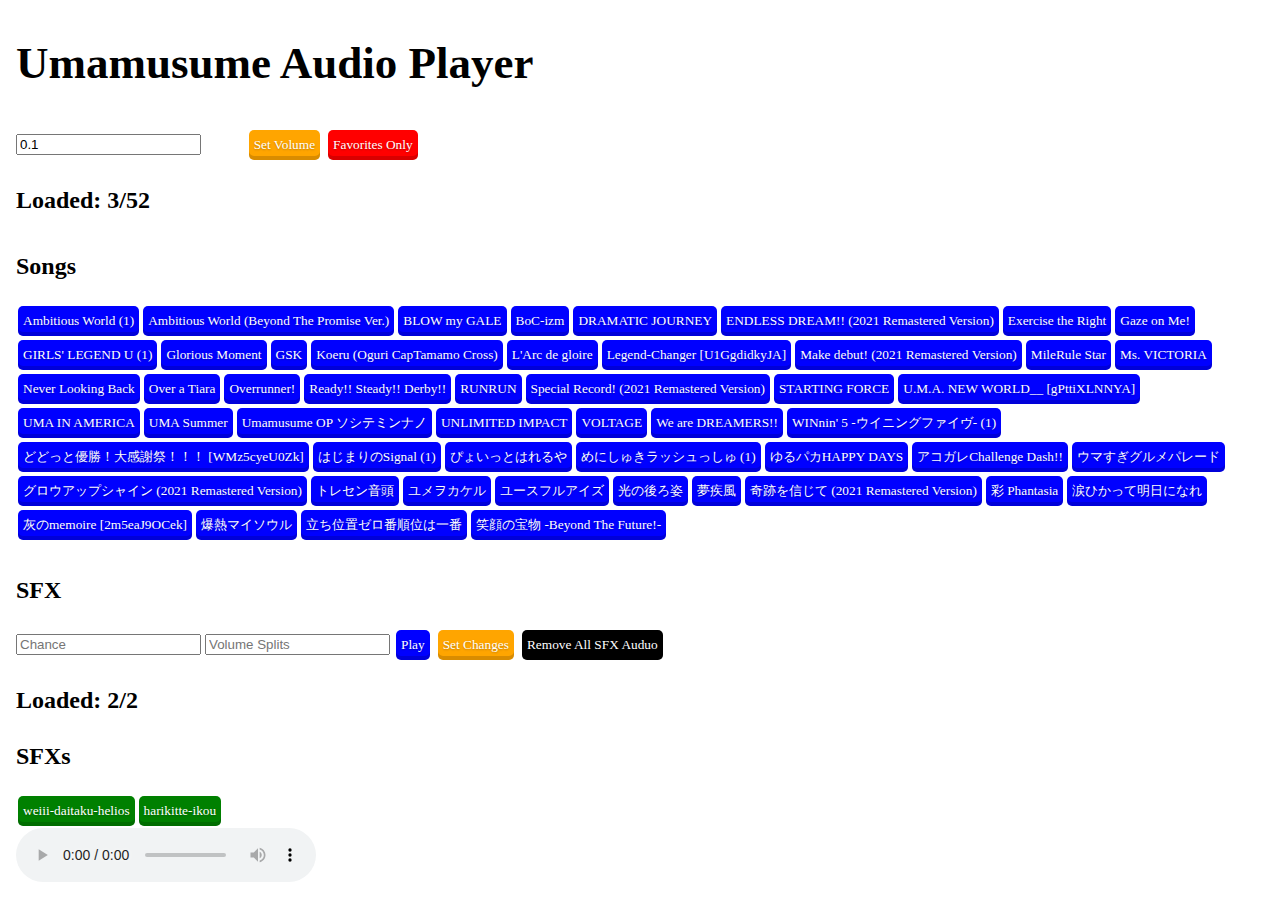
<file: index.html>
<!DOCTYPE html>
<html lang="en">
  <head>
    <meta charset="utf-8" />
    <meta name="viewport" content="width=device-width, initial-scale=1" />
    <link rel="icon" href="https://marcusicoi.glitch.me/icon.png" />

    <title></title>

    <!-- import the webpage's stylesheet -->
    <link rel="stylesheet" href="https://marcusicoi.github.io/unnamed/style.css" />
    <link rel="stylesheet" media="screen" href="https://fonts.cdnfonts.com/css/clear-sans" type="text/css"/>
    <!-- import the webpage's javascript file -->
  </head>
  <body>
    <!-- this is the start of content -->
    <h1>Umamusume Audio Player</h1>
    <input type="text" id="vol" placeholder="Volume" value="0.1">
    <a id="button" style="background:blue;visibility:hidden">Play</a>
    <a id="vbutton" style="background:orange">Set Volume</a>
    <a id="fbutton" style="background:red">Favorites Only</a>
    <h2 id="txt"></h2>
    <h1></h1>
    <div id="songstable">
      <h2>Songs</h2>
    </div>
    <h1></h1>
    <h2>SFX</h2>
    <input type="text" id="sfxchance" placeholder="Chance">
    <input type="text" id="sfxvolume" placeholder="Volume Splits">
    <a id="sfxbutton" style="background:blue;visibility:hidden">Play</a>
    <a id="sfxcbutton" style="background:orange">Set Changes</a>
    <a id="sfxdbutton" style="background:black">Remove All SFX Auduo</a>
    <h2 id="sfxtxt"></h2>
    <h2 id="sfxcounter"></h2>
    <div id="sfxtable">
      <h2>SFXs</h2>
    </div>
    <audio id="player" controls></audio>
  </body>
  <script>
    function $(x) { return document.getElementById(x) };
    let originalSongs = [
      "Ambitious World (1)", 
      "Ambitious World (Beyond The Promise Ver.)",
      "BLOW my GALE",
      "BoC-izm",
      "DRAMATIC JOURNEY",
      "ENDLESS DREAM!! (2021 Remastered Version)",
      "Exercise the Right", 
      "Gaze on Me!",
      "GIRLS' LEGEND U (1)",
      "Glorious Moment",
      "GSK",
      "Koeru (Oguri CapTamamo Cross)",
      "L'Arc de gloire",
      "Legend-Changer [U1GgdidkyJA]",
      "Make debut! (2021 Remastered Version)",
      "MileRule Star",
      "Ms. VICTORIA",
      "Never Looking Back",
      "Over a Tiara",
      "Overrunner!",
      "Ready!! Steady!! Derby!!",
      "RUNRUN",
      "Special Record! (2021 Remastered Version)",
      "STARTING FORCE",
      "U.M.A. NEW WORLD__ [gPttiXLNNYA]",
      "UMA IN AMERICA",
      "UMA Summer",
      "Umamusume OP ソシテミンナノ",
      "UNLIMITED IMPACT",
      "VOLTAGE",
      "We are DREAMERS!!",
      "WINnin' 5 -ウイニングファイヴ- (1)",
      "どどっと優勝！大感謝祭！！！ [WMz5cyeU0Zk]",
      "はじまりのSignal (1)",
      "ぴょいっとはれるや",
      "めにしゅきラッシュっしゅ (1)",
      "ゆるパカHAPPY DAYS",
      "アコガレChallenge Dash!!",
      "ウマすぎグルメパレード",
      "グロウアップシャイン (2021 Remastered Version)",
      "トレセン音頭",
      "ユメヲカケル",
      "ユースフルアイズ",
      "光の後ろ姿",
      "夢疾風",
      "奇跡を信じて (2021 Remastered Version)",
      "彩 Phantasia",
      "涙ひかって明日になれ",
      "灰のmemoire [2m5eaJ9OCek]",
      "爆熱マイソウル",
      "立ち位置ゼロ番順位は一番",
      "笑顔の宝物 -Beyond The Future!-",
    ];
    let sfxs = [
      "weiii-daitaku-helios",
      "harikitte-ikou",
    ];
    let songs = [...originalSongs];
    let selectedSFX = [];
    let lessFavorite = [
      "Exercise the Right",
      "L'Arc de gloire",
      "Never Looking Back",
      "Over a Tiara",
      "Overrunner!",
      "Special Record! (2021 Remastered Version)",
      "U.M.A. NEW WORLD__ [gPttiXLNNYA]",
      "UMA Summer",
      "どどっと優勝！大感謝祭！！！ [WMz5cyeU0Zk]",
      "ぴょいっとはれるや",
      "ゆるパカHAPPY DAYS",
      "ユースフルアイズ",
      "光の後ろ姿",
      "彩 Phantasia",
      "涙ひかって明日になれ",
      "灰のmemoire [2m5eaJ9OCek]",
      "爆熱マイソウル",
    ];
    let queue = [...songs];
    let queueIndex = 0;
    let loaded = 0;
    let loadedsfx = 0;
    let player = $("player");
    let playersfx = (i, v) => { return $(i + "playersfx" + v) };
    let sfxchance = 0;
    let sfxintervals = {};
    let sfxactive = false;
    let sfxvolumes = [1];
    let sfxcounter = {};
    //Preloading
    function preload(url) {
      let audio = new Audio();
      audio.src = `https://marcusicoi.github.io/unnamed/${url}.mp3`;
      audio.addEventListener('canplaythrough', function() {
        loaded++;
        $("txt").innerHTML = `Loaded: ${loaded}/${originalSongs.length}`;
        if (loaded === originalSongs.length) {
          $("button").style.visibility = "visible";
        };
      }, {once: true});
    };
    for (let i = 0; i < originalSongs.length; i++) preload(originalSongs[i]);
    
    function preloadSFX(url) {
      let audio = new Audio();
      audio.src = `https://marcusicoi.github.io/unnamed/${url}.mp3`;
      audio.addEventListener('canplaythrough', function() {
        loadedsfx++;
        $("sfxtxt").innerHTML = `Loaded: ${loadedsfx}/${sfxs.length}`;
        if (loadedsfx === sfxs.length) {
          $("sfxbutton").style.visibility = "visible";
        };
      }, {once: true});
    };
    for (let i = 0; i < sfxs.length; i++) preloadSFX(sfxs[i]);
    
    //Filtering
    for (let s of sfxs) {
      let a = document.createElement("a");
      a.style.background = "green";
      a.className = "sfxs";
      a.innerHTML = s;
      a.onclick = function() {
        if (selectedSFX.indexOf(s) > -1) {
          selectedSFX.splice(selectedSFX.indexOf(s), 1);
          delete sfxcounter[s];
          a.style.background = "green";
        } else {
          a.style.background = "lime";
          selectedSFX.push(s);
          sfxcounter[s] = 0;
          for (let a of sfxvolumes) {
            let p = document.createElement("audio");
            p.className = "playersfxs";
            p.id = selectedSFX[selectedSFX.indexOf(s)] + "playersfx" + a;
            p.volume = a;
            p.src = "https://marcusicoi.github.io/unnamed/" + s + ".mp3";
            $("player").parentNode.insertBefore(p, $("player").nextSibling);
          };
        };
        $("sfxtxt").innerHTML = `Selected SFX: ${selectedSFX.join(", ")}`;
        setSFXCounter();
      };
      $("sfxtable").appendChild(a);
    };
    for (let s of originalSongs) {
      let a = document.createElement("a");
      a.style.background = "blue";
      a.className = "songs";
      a.innerHTML = s;
      a.onclick = function() {
        if (songs.indexOf(s) > -1) {
          songs.splice(songs.indexOf(s), 1);
          a.style.background = "red";
          $("txt").innerHTML = `Loaded: ${loaded}/${songs.length}`;
        } else {
          songs.push(s);
          a.style.background = "blue";
          $("txt").innerHTML = `Loaded: ${loaded}/${songs.length}`;
        };
      };
      $("songstable").appendChild(a);
    };
    
    //Playing
    function shuffle(arr) {
      for (let i = arr.length - 1; i > 0; i--) {
        const j = Math.floor(Math.random() * (i + 1));
        [arr[i], arr[j]] = [arr[j], arr[i]];
      };
      return arr;
    };
    function setSFXCounter() {
      let str = "";
      for (let i = 0; i < selectedSFX.length; i++) str += `${selectedSFX[i]} played ${sfxcounter[selectedSFX[i]]} times<br>`;
      $("sfxcounter").innerHTML = str;
    };
    function playRandomSong() {
      queueIndex++;
      if (queueIndex >= queue.length) queueIndex = 0;
      player.src = "https://marcusicoi.github.io/unnamed/" + songs[songs.indexOf(queue[queueIndex])] + ".mp3";
      player.volume = +$("vol").value;
      player.play();
      $("txt").innerHTML = "Playing: " + songs[songs.indexOf(queue[queueIndex])];
    };
    $("button").onclick = function() {
      queue = [...songs];
      shuffle(queue);
      queueIndex = -1;
      playRandomSong();
    };
    $("sfxbutton").onclick = function() {
      if (sfxactive) {
        sfxactive = false;
        $("sfxtable").style.visibility = "visible";
        $("sfxbutton").style.background = "blue";
        $("sfxbutton").innerHTML = "Play";
        for (let sfx = 0; sfx < selectedSFX.length; sfx++) for (let interval of sfxintervals[sfx]) clearInterval(interval);
      } else {
        sfxactive = true;
        $("sfxtable").style.visibility = "hidden";
        $("sfxbutton").style.background = "red";
        $("sfxbutton").innerHTML = "Stop";
        for (let sfx of selectedSFX) {
          sfxintervals[sfx] = [];
          for (let int = 0; int < sfxvolumes.length; int++) {
            sfxintervals[sfx][int] = setInterval(function() {
              if ((Math.random() * 100) < sfxchance) {
                sfxcounter[sfx]++;
                setSFXCounter();
                playersfx(sfx, sfxvolumes[int]).play();
              };
            }, 100);
          };
        };
      };
    };
    $("vbutton").onclick = function() {
      player.volume = +$("vol").value;
    };
    $("sfxcbutton").onclick = function() {
      sfxchance = +$("sfxchance").value;
      
      let minvolume = 0.1;
      if (+$("sfxvolume").value === 0) sfxvolumes = [1];
      else sfxvolumes = Array.from({length: +$("sfxvolume").value + 2}, (_, i) => minvolume + (1 - minvolume) * i / (+$("sfxvolume").value + 1));
    };
    $("sfxdbutton").onclick = function() {
      for (let a of document.getElementsByClassName("playersfxs")) a.remove();
    };
    $("fbutton").onclick = function() {
      for (let ls of lessFavorite) document.getElementsByClassName("songs")[originalSongs.indexOf(ls)].click();
      $("txt").innerHTML = `Loaded: ${loaded}/${songs.length}`;
    };
    player.addEventListener("ended", playRandomSong);
  </script>
</html>
</file>
